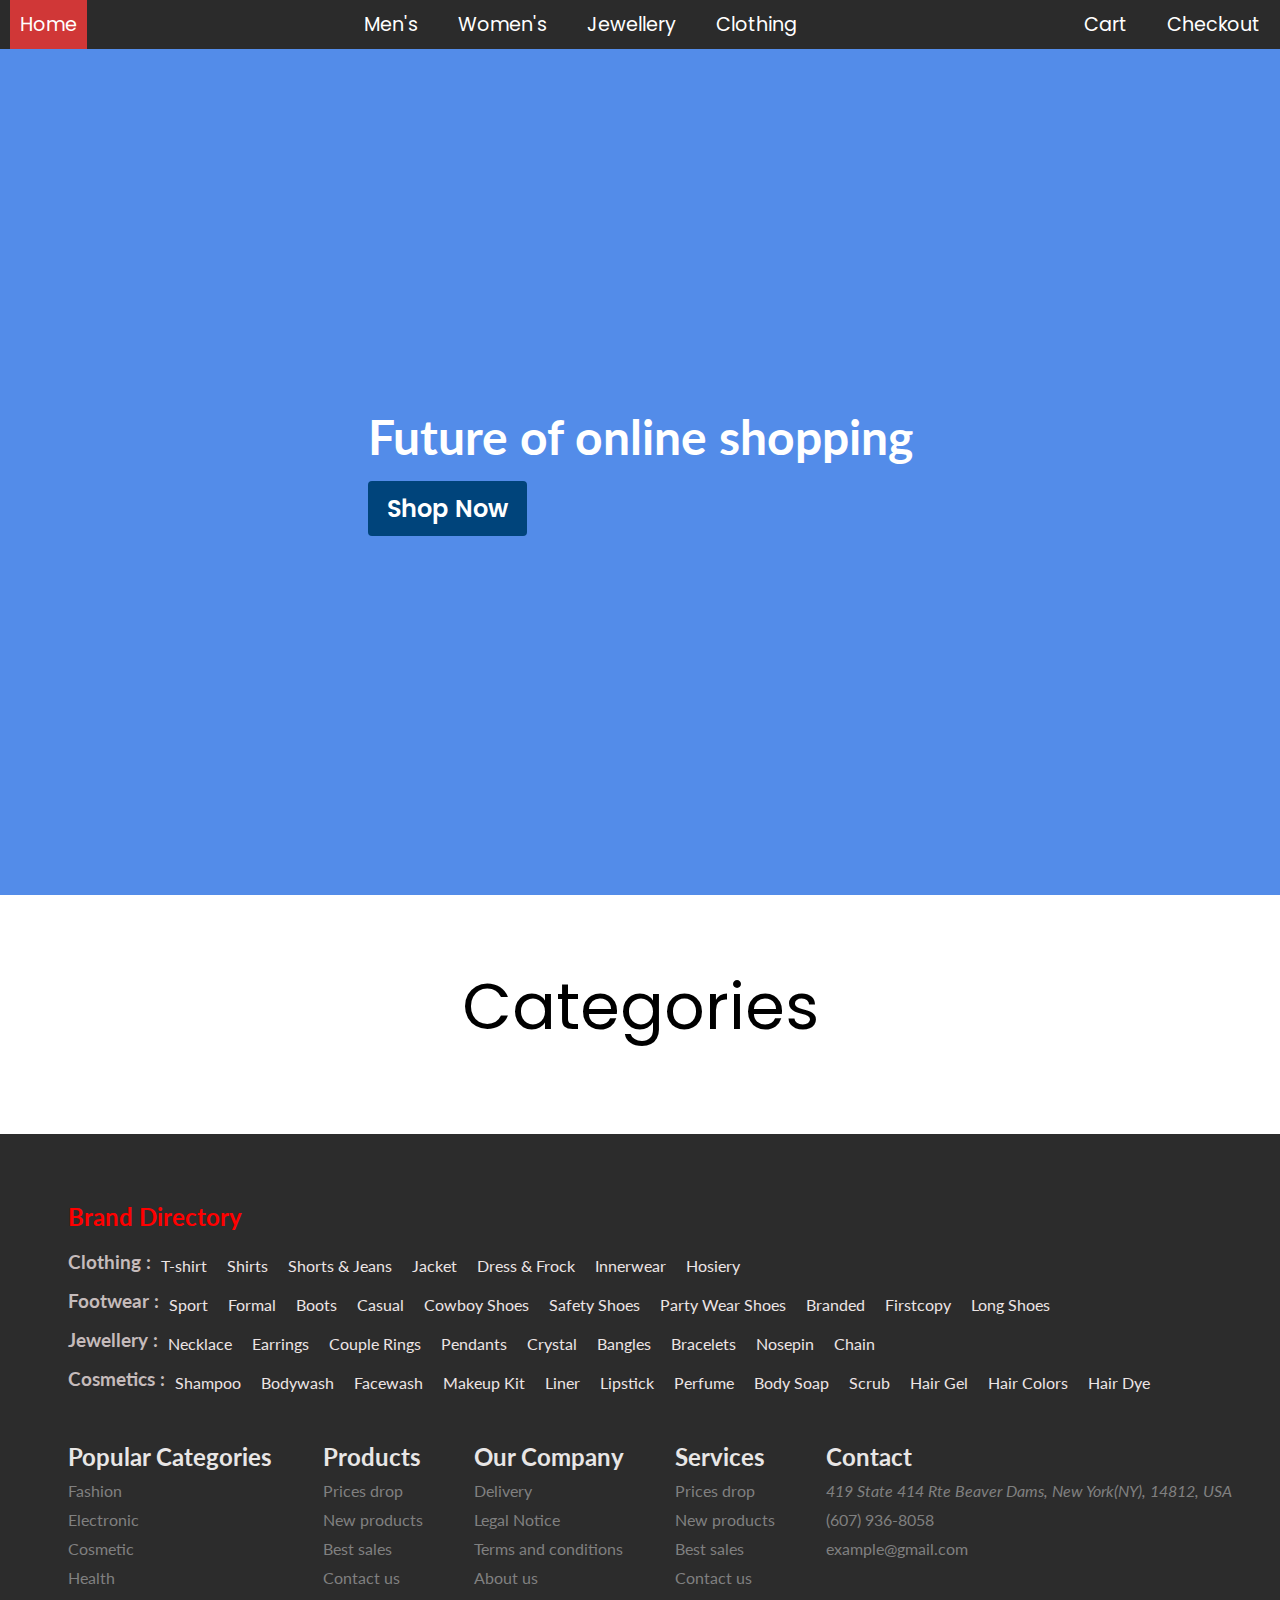
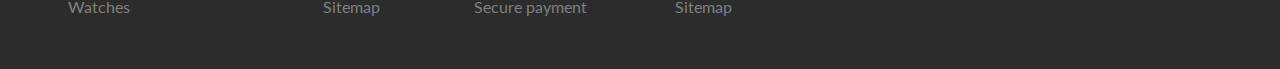
<file: index.html>
<!DOCTYPE html>
<html lang="en">
<head>
    <meta charset="UTF-8">
    <meta name="viewport" content="width=device-width, initial-scale=1.0">
    <link rel="stylesheet" href="https://cdnjs.cloudflare.com/ajax/libs/font-awesome/6.5.1/css/all.min.css">
    <link rel="stylesheet" href="styles.css">
    <title> E commerce </title>
</head>
<body>

    <!-- navba section -->
    <div id="navbar"> </div>
    
    <!-- cta section  -->

    <div class="cta-section">
        <div>
            <h2> Future of online shopping </h2>
            <button> <a href="/products.html"> Shop Now </a></button>
        </div>
    </div>


    <!-- ---------categories container ------- -->
    
    <div id="categories-container"> 
    <h2 id="product-title"> Categories </h2>
        <div class="categories"></div>
    </div>


    <!-- ------------- footer  ----------- -->

    <footer>
        <div class="footer-container">
            <h2 class="footer-category-title"> Brand Directory </h2>
            <div class="category-box">
              <h3 class="category-box-title">Clothing :</h3>
          
              <a href="#" class="footer-category-link">T-shirt</a>
              <a href="#" class="footer-category-link">Shirts</a>
              <a href="#" class="footer-category-link">Shorts & Jeans</a>
              <a href="#" class="footer-category-link">Jacket</a>
              <a href="#" class="footer-category-link">Dress & Frock</a>
              <a href="#" class="footer-category-link">Innerwear</a>
              <a href="#" class="footer-category-link">Hosiery</a>
          </div>
          
          <div class="category-box">
              <h3 class="category-box-title">Footwear :</h3>
          
              <a href="#" class="footer-category-link">Sport</a>
              <a href="#" class="footer-category-link">Formal</a>
              <a href="#" class="footer-category-link">Boots</a>
              <a href="#" class="footer-category-link">Casual</a>
              <a href="#" class="footer-category-link">Cowboy Shoes</a>
              <a href="#" class="footer-category-link">Safety Shoes</a>
              <a href="#" class="footer-category-link">Party Wear Shoes</a>
              <a href="#" class="footer-category-link">Branded</a>
              <a href="#" class="footer-category-link">Firstcopy</a>
              <a href="#" class="footer-category-link">Long Shoes</a>
          </div>
          
          <div class="category-box">
              <h3 class="category-box-title">Jewellery :</h3>
          
              <a href="#" class="footer-category-link">Necklace</a>
              <a href="#" class="footer-category-link">Earrings</a>
              <a href="#" class="footer-category-link">Couple Rings</a>
              <a href="#" class="footer-category-link">Pendants</a>
              <a href="#" class="footer-category-link">Crystal</a>
              <a href="#" class="footer-category-link">Bangles</a>
              <a href="#" class="footer-category-link">Bracelets</a>
              <a href="#" class="footer-category-link">Nosepin</a>
              <a href="#" class="footer-category-link">Chain</a>
          </div>
          
          <div class="category-box">
              <h3 class="category-box-title">Cosmetics :</h3>
          
              <a href="#" class="footer-category-link">Shampoo</a>
              <a href="#" class="footer-category-link">Bodywash</a>
              <a href="#" class="footer-category-link">Facewash</a>
              <a href="#" class="footer-category-link">Makeup Kit</a>
              <a href="#" class="footer-category-link">Liner</a>
              <a href="#" class="footer-category-link">Lipstick</a>
              <a href="#" class="footer-category-link">Perfume</a>
              <a href="#" class="footer-category-link">Body Soap</a>
              <a href="#" class="footer-category-link">Scrub</a>
              <a href="#" class="footer-category-link">Hair Gel</a>
              <a href="#" class="footer-category-link">Hair Colors</a>
              <a href="#" class="footer-category-link">Hair Dye</a>

          </div>
          
        </div>

        <div class="footer-nav">
            <div class="footer-nav-container">
                <ul class="footer-nav-list">
                    <li>
                        <h2 class="nav-title"> Popular Categories </h2>
                    </li>  
                    <li class="footer-nav-item">
                        <a href="#" class="footer-nav-link"> Fashion </a>                    
                    </li>                  
                    <li class="footer-nav-item">
                        <a href="#" class="footer-nav-link">Electronic</a>
                      </li>
            
                      <li class="footer-nav-item">
                        <a href="#" class="footer-nav-link">Cosmetic</a>
                      </li>
            
                      <li class="footer-nav-item">
                        <a href="#" class="footer-nav-link">Health</a>
                      </li>
            
                      <li class="footer-nav-item">
                        <a href="#" class="footer-nav-link">Watches</a>
                      </li>
                </ul>
                <ul class="footer-nav-list">
        
                    <li class="footer-nav-item">
                      <h2 class="nav-title">Products</h2>
                    </li>
                  
                    <li class="footer-nav-item">
                      <a href="#" class="footer-nav-link">Prices drop</a>
                    </li>
                  
                    <li class="footer-nav-item">
                      <a href="#" class="footer-nav-link">New products</a>
                    </li>
                  
                    <li class="footer-nav-item">
                      <a href="#" class="footer-nav-link">Best sales</a>
                    </li>
                  
                    <li class="footer-nav-item">
                      <a href="#" class="footer-nav-link">Contact us</a>
                    </li>
                  
                    <li class="footer-nav-item">
                      <a href="#" class="footer-nav-link">Sitemap</a>
                    </li>
                  
                </ul>
          
                <ul class="footer-nav-list">
                  
                    <li class="footer-nav-item">
                      <h2 class="nav-title">Our Company</h2>
                    </li>
                  
                    <li class="footer-nav-item">
                      <a href="#" class="footer-nav-link">Delivery</a>
                    </li>
                  
                    <li class="footer-nav-item">
                      <a href="#" class="footer-nav-link">Legal Notice</a>
                    </li>
                  
                    <li class="footer-nav-item">
                      <a href="#" class="footer-nav-link">Terms and conditions</a>
                    </li>
                  
                    <li class="footer-nav-item">
                      <a href="#" class="footer-nav-link">About us</a>
                    </li>
                  
                    <li class="footer-nav-item">
                      <a href="#" class="footer-nav-link">Secure payment</a>
                    </li>
                  
                </ul>
          
                <ul class="footer-nav-list">
                  
                    <li class="footer-nav-item">
                      <h2 class="nav-title">Services</h2>
                    </li>
                  
                    <li class="footer-nav-item">
                      <a href="#" class="footer-nav-link">Prices drop</a>
                    </li>
                  
                    <li class="footer-nav-item">
                      <a href="#" class="footer-nav-link">New products</a>
                    </li>
                  
                    <li class="footer-nav-item">
                      <a href="#" class="footer-nav-link">Best sales</a>
                    </li>
                  
                    <li class="footer-nav-item">
                      <a href="#" class="footer-nav-link">Contact us</a>
                    </li>
                  
                    <li class="footer-nav-item">
                      <a href="#" class="footer-nav-link">Sitemap</a>
                    </li>
                  
                </ul>
          
                <ul class="footer-nav-list">
          
                    <li class="footer-nav-item">
                      <h2 class="nav-title">Contact</h2>
                    </li>
          
                    <li class="footer-nav-item flex">
                      <div class="icon-box">
                        <ion-icon name="location-outline"></ion-icon>
                      </div>
          
                      <address class="content">
                        419 State 414 Rte
                        Beaver Dams, New York(NY), 14812, USA
                      </address>
                    </li>
          
                    <li class="footer-nav-item flex">
                      <div class="icon-box">
                        <ion-icon name="call-outline"></ion-icon>
                      </div>
          
                      <a href="tel:+607936-8058" class="footer-nav-link">(607) 936-8058</a>
                    </li>
          
                    <li class="footer-nav-item flex">
                      <div class="icon-box">
                        <ion-icon name="mail-outline"></ion-icon>
                      </div>
          
                      <a href="mailto:example@gmail.com" class="footer-nav-link">example@gmail.com</a>
                    </li>
          
                </ul>                                                                  
            </div>
        </div>
    </footer>
    
    <script src="script.js"></script>
</body>
</html>
</file>
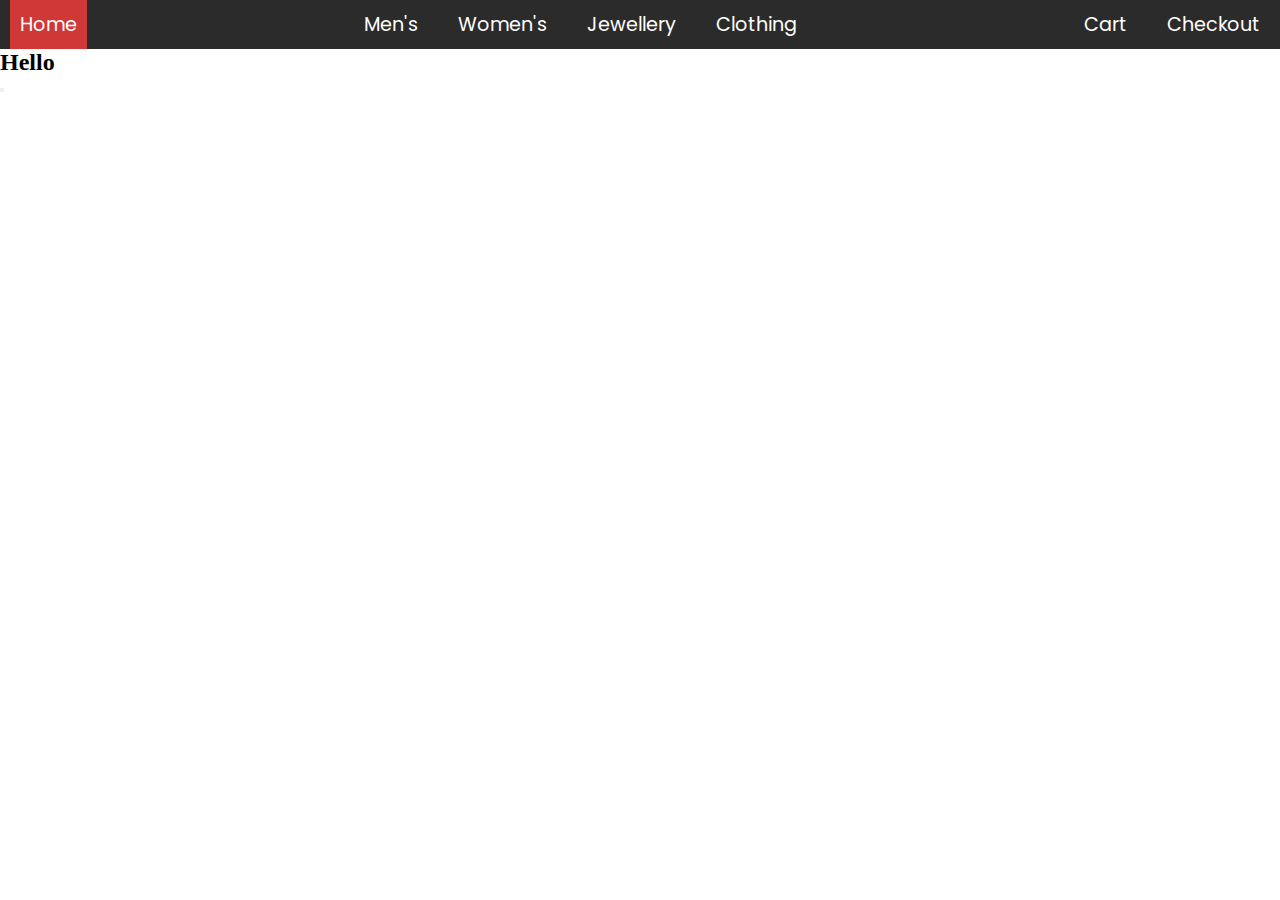
<file: product-details.html>
<!DOCTYPE html>
<html lang="en">
<head>
    <meta charset="UTF-8">
    <meta name="viewport" content="width=device-width, initial-scale=1.0">
    <link rel="stylesheet" href="styles.css">
    <title> Product-Details </title>
</head>
<body>

   <!-- navba section -->
   <div id="navbar"> </div>

    <section class="product-container">
        <div class="product-detail">
            <div class="prod-image">

            </div>
            <div class="prod-content">
                <h2>Hello</h2>
                <p></p>
                <p></p>
                <div class="rating"></div>
                <p></p>
                <button></button>
            </div>
        </div>
    </section>

    <script src="script.js"></script>
</body>
</html>
</file>
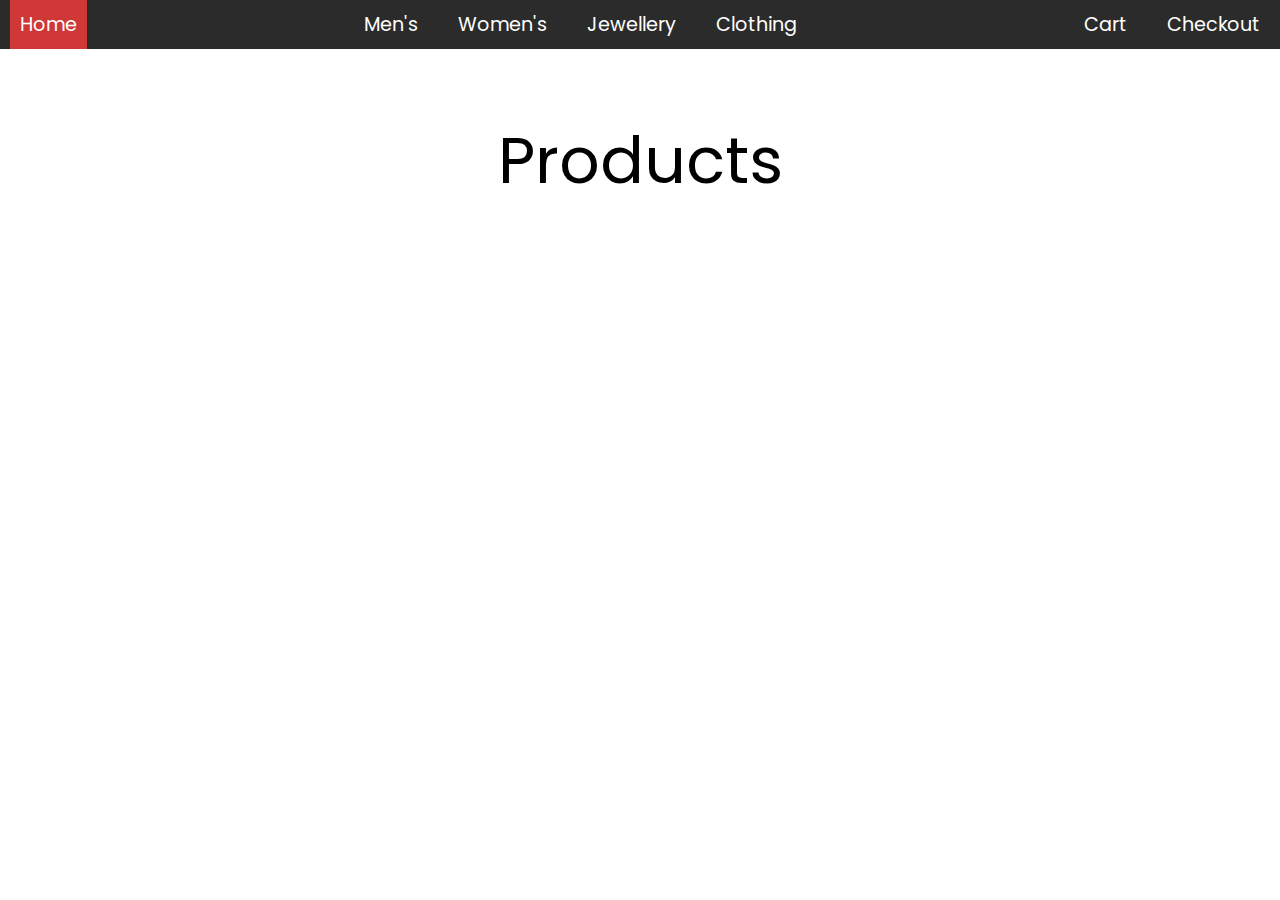
<file: products.html>
<!DOCTYPE html>
<html lang="en">
<head>
    <meta charset="UTF-8">
    <meta name="viewport" content="width=device-width, initial-scale=1.0">
    <title> E commerce Products </title>
    <link rel="stylesheet" href="styles.css">
</head>
<body>

    <!-- navba section -->
    <div id="navbar"> </div>
    

    <!-- products display -->
    <h2 id="product-title"> Products </h2>

    <div class="container">
        <div id="products" class="products-container"></div>
    
        <div id="pagination" class="pagination-container">
        <div>
    </div>

    <script src="script.js"></script>
</body>
</html>
</file>
<file: styles.css>
@import url('https://fonts.googleapis.com/css2?family=Lato:wght@300;400;700&family=Poppins:wght@300;400;500;600;700&display=swap');

* {
    margin: 0;
    box-sizing: border-box;
}


/* ---------- navbar ----------  */

nav ul {
    display: flex;
    justify-content: space-between;
    font-size: 1.2rem;
    font-family: "Poppins", sans-serif;
    background-color: rgba(0, 0, 0, 0.831);
}

nav ul div {
    display: flex;
}

nav ul li {
    margin-right: 24px;
    list-style-type: none;
    padding: 10px;

}

nav ul li .icon {
    display: none;
}

nav ul li:hover {
    background-color: rgb(77, 77, 77);
}

nav ul li a {
    text-decoration: none;
    color: white;
}

nav ul li {
    position: relative;
}

nav ul ul {
    position: absolute;
    background-color: #333;
    padding: 0px;
    top: 100%;
    left: 0;
    display: none;
}

nav ul ul li {
    margin: 0;
}

nav ul ul li a {
    padding: 10px;
}

nav li:hover>ul {
    display: block;
}

nav li:hover>div {
    display: block;
}


/* ------- cta section ----------- */

.cta-section {
    height: 94vh;
    background-color: rgba(31, 106, 227, 0.769);
    display: flex;
    align-items: center;
    justify-content: center;
    font-size: 2rem;
    font-family: "Lato", sans-serif;
}

.cta-section div h2 {
    color: white;
}

.cta-section div button {
    background-color: rgb(0, 68, 123);
    color: white;
    padding: 0.6rem 1.2rem;
    border-radius: 4px;
    margin-top: 1rem;
    border: none;
    font-family: "Poppins", sans-serif;
    font-size: 1.5rem;
    font-weight: 600;
}

.cta-section div button:hover {
    background-color: rgb(0, 10, 19);
    border: solid 2px white;
}

.cta-section div button a {
    text-decoration: none;
    color: white;
}

/* ----------- products ------------- */

#product-title {
    font-family: "Poppins", sans-serif;
    text-align: center;
    font-size: 4rem;
    font-weight: 400;
    margin: 4rem 2rem 1rem 2rem;
}

#products-container {
    /* padding: 0rem 2rem 2rem 2rem; */
    padding: 0 20px 40px 20px;
}

#products-container h2 {
    text-align: center;
    font-family: "Poppins", sans-serif;
    font-size: 2rem;
}

#products {
    display: flex;
    flex-wrap: wrap;
    justify-content: space-evenly;
    gap: 60px;
}

/* -------------- cards -------------- */

.card {
    max-width: 16rem;
    display: flex;
    flex-direction: column;
    justify-content: space-around;
    text-align: center;
    border: solid 2px rgb(236, 236, 236);
    background-color: rgb(252, 252, 252);
    padding: 20px;
    margin: 10px;
    border-radius: 4px;
}

.card:hover {
    box-shadow: 0px 0px 10px 0px rgba(0, 0, 0, 0.1);
}

.card-image {
    display: flex;
    justify-content: center;
    padding: 1rem;

}

.card img {
    height: 8rem;
}

.card-title {
    font-family: "Poppins", sans-serif;
    font-weight: 600;
    font-size: 1.15rem;
    color: grey;
}

.card-price {
    font-family: "Poppins", sans-serif;
    margin-top: 12px;
    font-size: 2rem;
}

.card-button {
    text-align: start;
}

.card button {
    margin: 12px 4px 0px 0;
    padding: 8px 10px;
    border-radius: 4px;
    border: none;
}

.card button a {
    text-decoration: none;
}

.card-button-cart {
    background-color: rgba(0, 170, 255, 0.913);
    color: white;
}

.card-button-cart a {
    color: white;
}

.card-button-check a {
    color: rgb(117, 115, 115);
}


/* ----------  card-category  ----------- */


.categories {
    display: flex;
    margin: 10px;
    justify-content: space-around;
    flex-wrap: wrap;
}

.category-card {
    display: flex;
    flex-direction: column;
    align-items: center;
    padding: 20px 30px;
    margin: 10px;
    border-radius: 4px;
    background-color: rgb(224, 210, 237);
}

.category-card .title {
    font-size: 1rem;
    margin-top: 1.2rem;
    font-family: "Lato", sans-serif;
}

.category-card .card-img {
    height: 16rem;
}

.category-card:hover {
    box-shadow: 0px 0px 10px 0px rgba(220, 0, 220, 0.4);
}


/* ------------- pagination -------------- */

#pagination {
    margin: 40px;
    display: flex;
    justify-content: center; 
  }
  
  #pagination button {
    background-color: #4CAF50;
    color: white;
    padding: 8px 16px;
    margin: 0 5px;
    border: none;
    border-radius: 4px;
    cursor: pointer;
  }
  
  #pagination button:hover {
    background-color: #45a049;
  }



/* ----------- footer ----------- */

footer {
    background-color: rgba(0, 0, 0, 0.826);
    padding: 3rem;
    margin-top: 4rem;
    font-family: "Lato", sans-serif;
}


.footer-category-title {
    color: red;
    margin: 20px 10px;
    padding-left: 10px
}

.category-box {
    display: flex;
    flex-wrap: wrap;
    margin: 10px;
}

.category-box-title {
    color: rgb(197, 187, 187);
    padding-left: 10px;
}

.category-box a {
    margin: 5px 10px;
    text-decoration: none;
    color: rgb(236, 229, 229);
}

.footer-nav {
    margin-top: 40px;
}

.footer-nav-container {
    display: flex;
    justify-content: space-between;
    flex-wrap: wrap;
}

.footer-nav-container ul {
    display: flex;
    flex-direction: column;
    padding-left: 10px;
}

.footer-nav-list {
    list-style-type: none;
    margin: 0px;
}

.footer-nav-container ul li {
    margin: 5px 0;
    padding-left: 10px
}

.footer-nav-container ul li h2 {
    color: rgb(232, 230, 230);
}

.footer-nav-container ul li a,
.content {
    text-decoration: none;
    color: grey;
}
</file>
